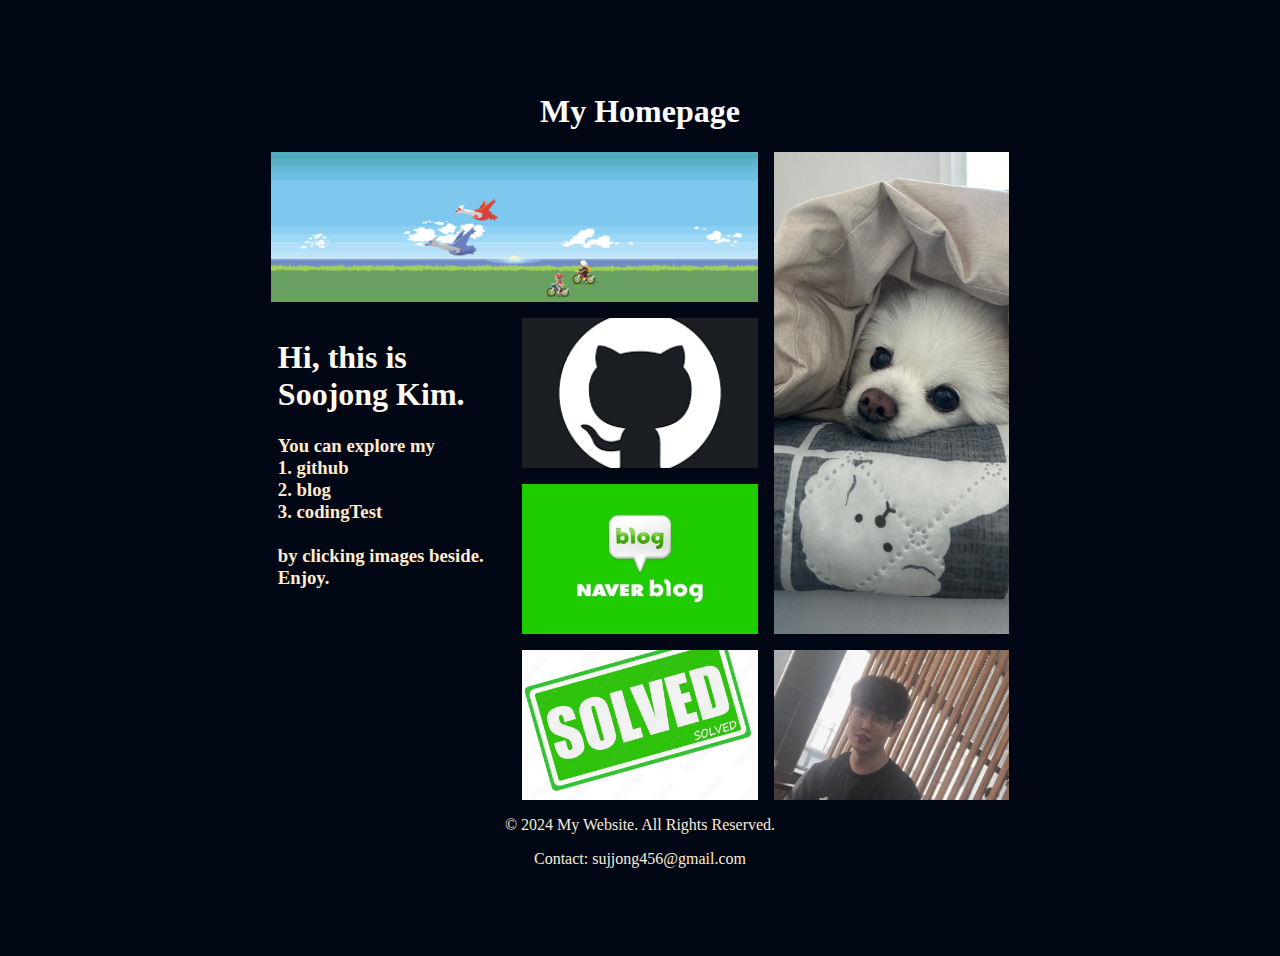
<file: index.html>
<!DOCTYPE html>
<html lang="en">

<head>
  <meta charset="UTF-8" />
  <meta http-equiv="X-UA-Compatible" content="IE=edge" />
  <meta name="viewport" content="width=device-width, initial-scale=1.0" />
  <link rel="stylesheet" href="newHomepage.css" />
  <title>My Homepage</title>
</head>


<body>
  <header>
    <h1>My Homepage</h1>
  </header>

  <section class="container">

    <img src="img/longimg2.png" alt="img" class="image image1" />
    <div class="image2">
      <h1 style="color: floralwhite">
        Hi, this is Soojong Kim. </h1>

      <h3 style="color: blanchedalmond">
        You can explore my
        <br>
        1. github
        <br>
        2. blog
        <br>
        3. codingTest
        <br>
        <br>
        by clicking images beside. Enjoy.
      </h3>
    </div>
    <a href="https://github.com/Soojong94" target="_blank">
      <img src="img/github.png" alt="img" class="image image3" />
    </a>
    <a href="https://blog.naver.com/for_tonight" target="_blank">
      <img src="img/naverBlog.jpg" alt="img" class="image image4" />
    </a>
    <div class="image8">
      <!-- <h2 style="color: chocolate">
      </h2> -->
    </div>

    <a href="https://solved.ac/profile/sujjong456" target="_blank">
      <img src="img/solved.png" alt="img" class="image image6" />
    </a>
    <img src="img/hi.jpg" alt="img" class="image image7" />
    <!-- <span class="image7 image7_text">
      <strong>강아지</strong>
      <br>
      <br>
      <strong>이름은</strong>
      <br>
      <br>
      <strong>하임이입니다</strong>
    </span> -->
    <img src="img/myProfile.jpg" alt="img" class="image image5" />
    <!-- <span class="image5 image5_text">
      빙
      <br>
      글
      <br>
      뱅
      <br>
      글
    </span> -->
  </section>

  <footer>
    <p>&copy; 2024 My Website. All Rights Reserved.</p>
    <p>Contact: sujjong456@gmail.com</p>
  </footer>

  <script src="./spinning.js"></script>

</body>


</html>
</file>
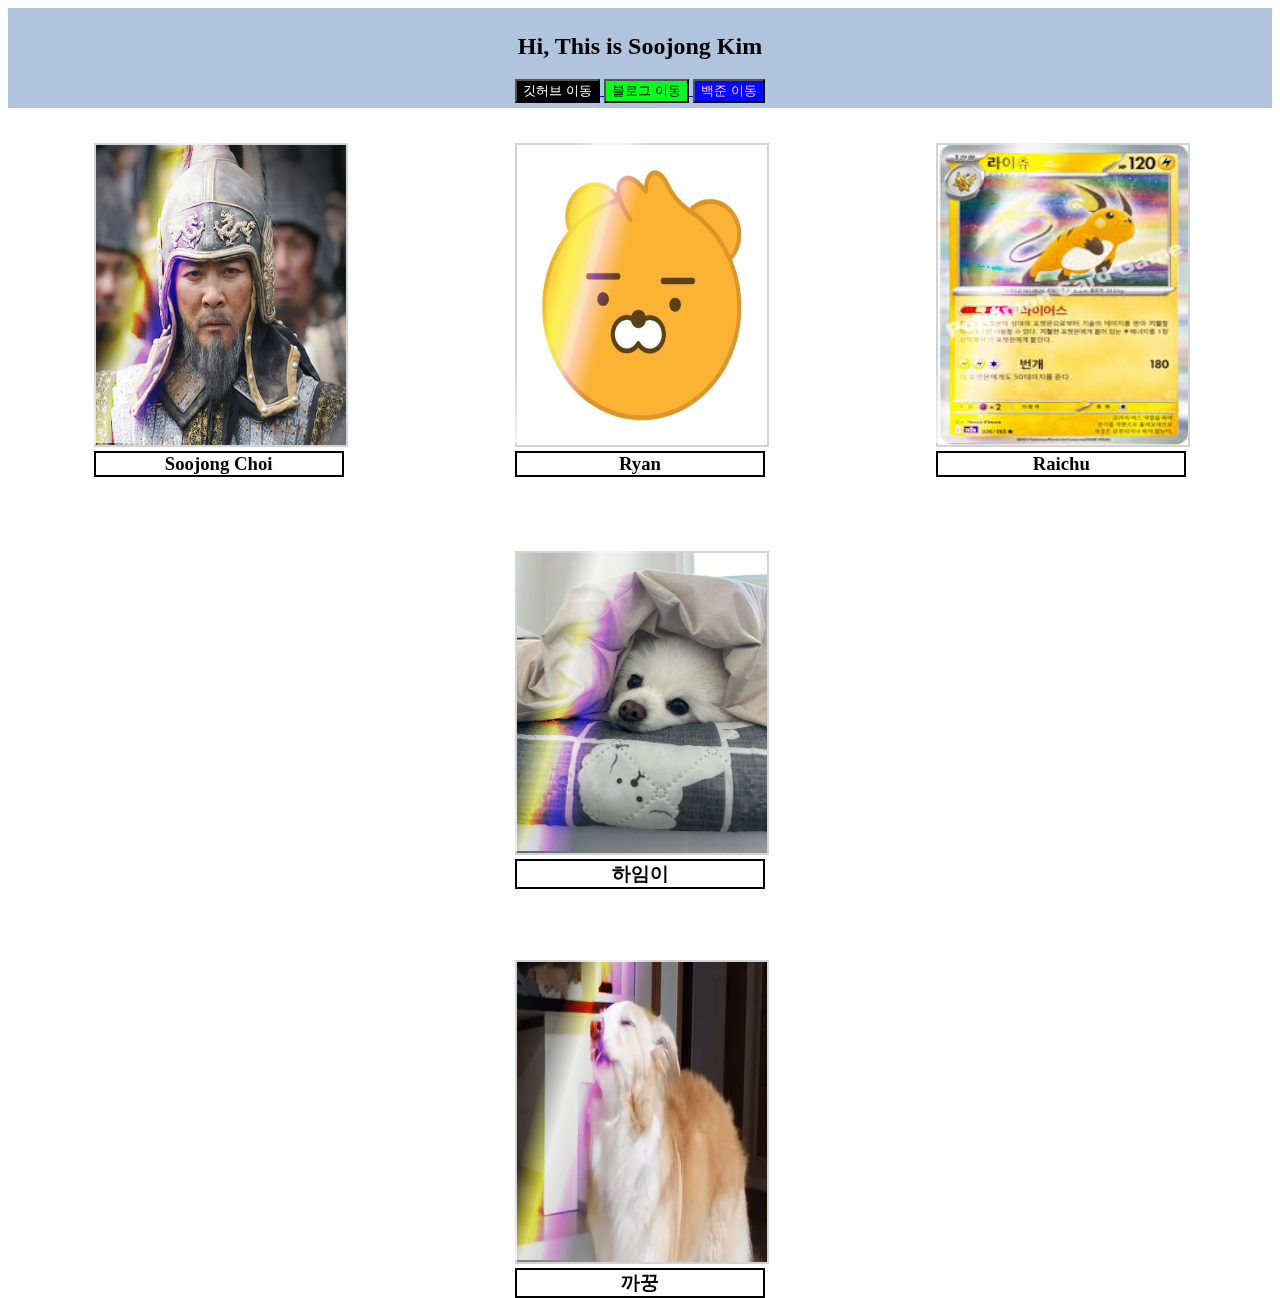
<file: cardPractice.html>
<!DOCTYPE html>
<html lang="en">

<head>
  <meta charset="UTF-8">
  <meta name="viewport" content="width=device-width, initial-scale=1.0">
  <title>Document</title>
  <link rel="stylesheet" href="style.css">


</head>

<body>

  <div class="navbar">
    <div class="nav_menu">
      <h2 class="introduce">Hi, This is Soojong Kim</h2>
      <a href="https://github.com/Soojong94" target="blank">
        <button id="git_button">깃허브 이동</button>
      </a>
      <a href="https://blog.naver.com/for_tonight" target="blank">
        <button id="blog_button">블로그 이동</button>
      </a>
      <a href="https://solved.ac/profile/sujjong456" target="blank">
        <button id="bj_button">백준 이동</button>
      </a>
    </div>
  </div>

<div class="mainPage">
  <div class = mainPage_1>
    <div class="container">
      <div class="card">
        <div class="overlay"></div>
        <img id = "main_img" src='../img/pic3.jpg'>
        <h3 class= "img_name">Soojong Choi</h3>
      </div>
    </div>
  <div class="container">
    
    <div class="card">
      <div class="overlay"></div>
      <img id = "main_img" src='../img/ryan1.jpg'>
      <h3 class= "img_name">Ryan</h3>
    </div>
  </div>

  <div class="container">
    
    <div class="card">
      <div class="overlay"></div>
      <img id = "main_img" src='../img/Raichu.jpg'>
      <h3 class= "img_name">Raichu</h3>
    </div>
  </div>
</div>
<div class = mainPage_2>
  <div class="container">
    <div class="card">
      <div class="overlay"></div>
      <img id = "main_img" src='../img/hi.jpg'>
      <h3 class= "img_name">하임이</h3>
    </div>
  </div>
</div>
<div class = mainPage_3>
  <div class="container">
    <div class="card">
      <div class="overlay"></div>
      <img id = "main_img" src='../img/pic.png'>
      <h3 class= "img_name" >까꿍</h3>
    </div>
  </div>
</div>
  
  



  <script src="./spinningPictures.js"></script>


</body>

</html>
</file>
<file: newHomepage.css>
body {
  padding: 5%;
  background-color: #020715
}


.container {
  margin: auto;
  width: 65%;
  display: grid;
  grid-template-columns: repeat(3, 1fr);
  grid-auto-rows: 150px;
  grid-gap: 1rem;
  grid-template-areas:
    'a a g'
    'b c g'
    'b d g'
    'e f h';
}

.image {
  object-fit: cover;
}

.image1 {
  grid-area: a;
  width: 100%;
  height: 100%;
}

.image2 {
  grid-area: b;
  width: 100%;
  height: 100%;
  padding-left: 3%;
}

.image3 {
  grid-area: c;
  width: 100%;
  height: 100%;
}

.image4 {
  grid-area: d;
  width: 100%;
  height: 100%;
}

.image5 {
  grid-area: h;
  width: 100%;
  height: 100%;
  position: relative;
}

.image6 {

  grid-area: f;
  width: 100%;
  height: 100%;
}

.image7 {
  grid-area: g;
  width: 100%;
  height: 100%;
  position: relative;
}

.image8 {
  grid-area: e;
  width: 100%;
  height: 100%;
  text-align: center;
  margin-top: 10%;
}

a {
  text-align: center;
}

.image1:hover {
  transform: scale(1.2);
  transition: transform 0.5s ease-in-out;
  border: 2px solid lightblue;
}

.image2:hover {
  transform: scale(1.1);
  transition: transform 0.5s ease-in-out;
  border: 2px solid pink;
}

.image3:hover {
  transform: scale(1.2);
  transition: transform 0.5s ease-in-out;
  border: 2px solid lightblue;

}

.image4:hover {
  transform: rotate(10deg);
  transition: transform 0.5s ease-in-out;
  border: 2px solid lightblue;
}

.image5:hover {
  border: 2px solid lightblue;
}

.image6:hover {
  transform: rotate(-10deg);
  transition: transform 0.5s ease-in-out;
  border: 2px solid lightblue;
}

.image7:hover {
  transform: scale(1.1);
  transition: transform 0.5s ease-in-out;
  border: 2px solid lightblue;
}

/* .image8:hover {
  transform: scale(1.1);
  transition: transform 0.5s ease-in-out;
  border: 2px solid pink;
} */


footer {
  text-align: center;
  color: antiquewhite;
}

header {
  color: white;
  text-align: center;
}



@media screen and (max-width: 600px) {
  .container {
    width: 90%;
  }

  .image2 {
    padding-left: 0;
  }
}

.image7_text {
  grid-area: g;
  position: static;
  color: orangered;
  text-align: center;
  margin: auto;
}

.image5_text {
  grid-area: h;
  position: static;
  color: orangered;
  text-align: center;
  margin: auto;
}
</file>
<file: style.css>
.mainPage_1 {
  align-items: center;
  display: flex;
  justify-content: center;

}

.mainPage_2 {
  margin-top: 7%;
  align-items: center;
  display: flex;
  justify-content: center;

}

.mainPage_3 {
  margin-top: 7%;
  align-items: center;
  display: flex;
  justify-content: center;
}

.container {
  margin: auto;
  width: 320px;
  height: 320px;
  transition: all 0.1s;
  position: relative;
  align-items: center;
  display: flex;
  justify-content: center;
  

}

.overlay {

  position: absolute;
  width: 300px;
  height: 300px;
  background: linear-gradient(105deg,
      transparent 40%,
      rgba(255, 219, 112, 0.8) 45%,
      rgba(132, 50, 255, 0.6) 50%,
      transparent 54%);
  
  mix-blend-mode: color-dodge;
  background-size: 150% 150%;
  background-position: 100%;
  transition: all 0.1s;
  
}

.card {
  width: 250px;
  height: 250px;
  text-align: center;
 
}


.navbar {
  position: fixed;
  width: 100%;
  height: 100px;
  position: relative;
  background-color: #B0C4DE;
  align-items: center;
  display: flex;
  justify-content: center;
}


.introduce {
  text-align: center;
}

#main_img {

  width: 250px;
  height: 300px;
  border: 2px solid lightgray; 
}

#git_button {
  background-color: black;
  margin: auto;
  color: white;
}

#blog_button {
  background-color: rgb(0, 255, 30);
  margin: auto;
  color: black;
}

#bj_button {
  background-color: rgb(0, 8, 255);
  margin: auto;
  color: pink;
}

#wallpaper {
  padding-left: 10%;
  width: 250px;
  height: 300px;
}


#blog_button:hover,
#git_button:hover,
#bj_button:hover {
  background-color: yellow;
  color: black;
  cursor: pointer;
  box-shadow: 0 0 10px rgba(0, 0, 0, 0.5);
  transform: scale(1.3);
  border: 2px solid black;
}

@media screen and (max-width: 600px) {

  .mainPage_1,
  .mainPage_2,
  .mainPage_3,
  .container {

  }

}

.img_name{
  margin: auto;
  padding: auto;
  border: 2px solid black;
}
</file>
